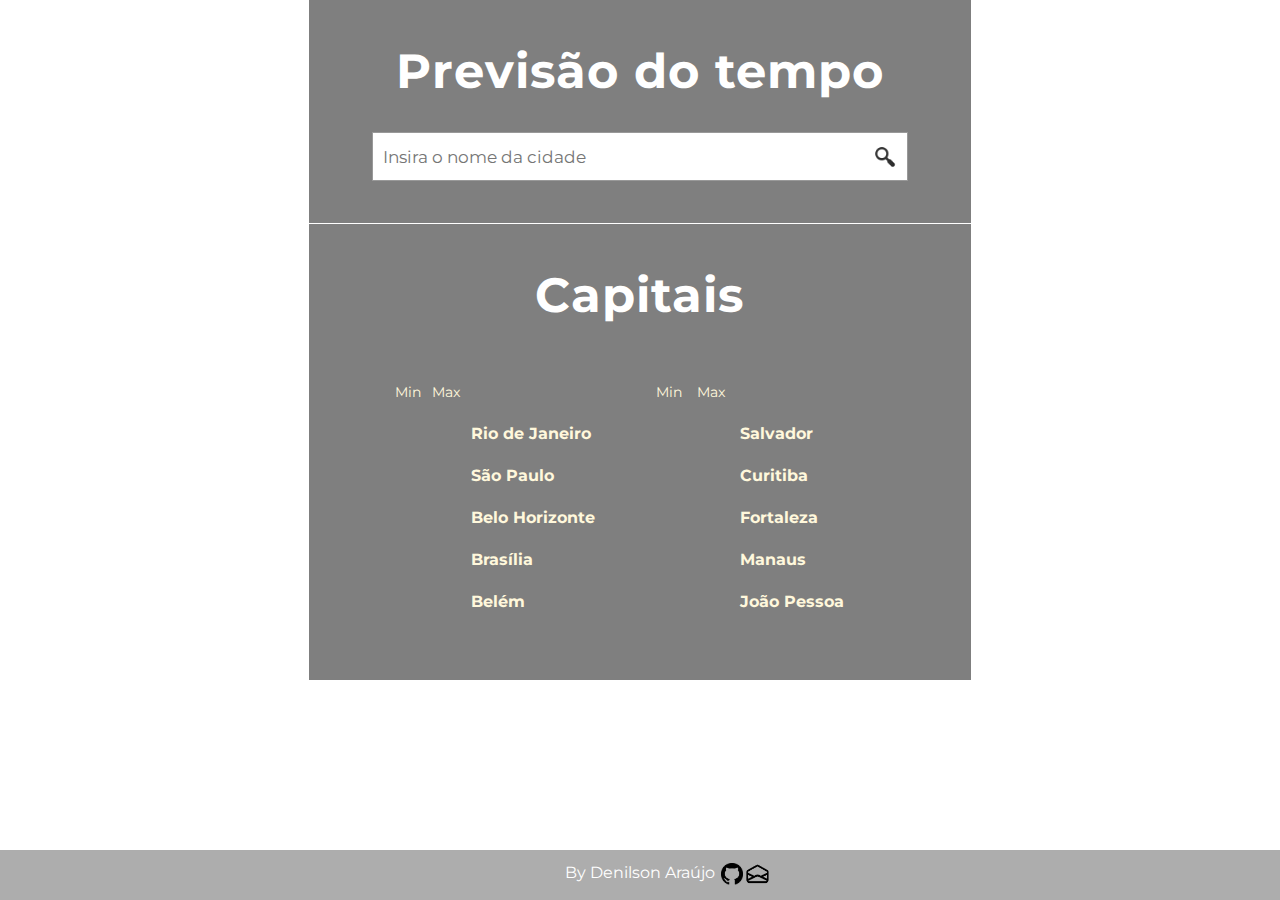
<file: index.html>
<!DOCTYPE html>
<html lang="br">
<head>
	<meta charset="utf-8">
	<meta name="viewport" content="width=device-width, initial-scale=1.0">
	<title>Previsão do Tempo</title>
	<link rel="stylesheet" type="text/css" href="css/style.css">
	<link href="https://fonts.googleapis.com/css?family=Montserrat" rel="stylesheet">
</head>
<body>
	<div class="container">
		<div class="previsao">		
			<h1>Previsão do tempo</h1>
			<div class="mostra-tempo">
				<div class="hoje">
					<div class="resumo-fechar">
						<p class="resumo"></p>
						<p class="fechar">X</p>
					</div>
					<h2 class="temp"></h2>
					<div class="detalhes">
						<div class="max-min">
							<p class="seta minimo"></p>
							<p class="seta maximo"></p>
						</div>
						<p class="sensacao">Sensação</p>
						<p class="vento">Vento</p>
						<p class="umidade">Umidade</p>
					</div>
				</div>
				<div class="prox-dias">
					<table>
						<tr>
							<th></th>
							<th></th>
							<th></th>
							<th></th>
							<th></th>
						</tr>
						<tr>
							<td></td>
							<td></td>
							<td></td>
							<td></td>
							<td></td>
						</tr>
					</table>
				</div>
			</div>
			<input id="cidade" class="icone-pesquisar" type="text" name="cidades" placeholder="Insira o nome da cidade" />
			
		</div>
		<div class="temperatura">
			<h1>Capitais</h1>
			<div class="tabelas">
			<table>
				<tr>
					<th>Min</th>
					<th>Max</th>
					<th> </th>
				</tr>
				<tr class="linha-cidades">
					<td class="min"></td>
					<td class="max"></td>
					<td class="cidade">Rio de Janeiro</td>
				</tr>
				<tr class="linha-cidades">
					<td class="min"></td>
					<td class="max"></td>
					<td class="cidade">São Paulo</td>
				</tr>
				<tr class="linha-cidades">
					<td class="min"></td>
					<td class="max"></td>
					<td class="cidade">Belo Horizonte</td>
				</tr>
				<tr class="linha-cidades">
					<td class="min"></td>
					<td class="max"></td>
					<td class="cidade">Brasília</td>
				</tr>
				<tr class="linha-cidades">
					<td class="min"></td>
					<td class="max"></td>
					<td class="cidade">Belém</td>
				</tr>
			</table>
			<table class="tbl2">
				<tr class="linha-2">
					<th class="linha-2">Min</th>
					<th class="linha-2">Max</th>
					<th class="linha-2"> </th>
				</tr>
				<tr class="linha-cidades">
					<td class="min"></td>
					<td class="max"></td>
					<td class="cidade">Salvador</td>
				</tr>
				<tr class="linha-cidades">
					<td class="min"></td>
					<td class="max"></td>
					<td class="cidade">Curitiba</td>
				</tr>
				<tr class="linha-cidades">
					<td class="min"></td>
					<td class="max"></td>
					<td class="cidade">Fortaleza</td>
				</tr>
				<tr class="linha-cidades">
					<td class="min"></td>
					<td class="max"></td>
					<td class="cidade">Manaus</td>
				</tr>
				<tr class="linha-cidades">
					<td class="min"></td>
					<td class="max"></td>
					<td class="cidade">João Pessoa</td>
				</tr>
			</table>
			</div>
		</div>
	</div>
	<footer>
			By Denilson Araújo
			<a href="https://github.com/DenisAraujoOliveira"><i class="contatos github"></i></a>
			<a href="mailto:denilsonaraujo95@hotmail.com"><i class="contatos email"></i></a>
	</footer>
</body>
<script src="js/jquery-3.1.1.min.js"></script>
<script src="js/script.js"></script>
</html>
</file>
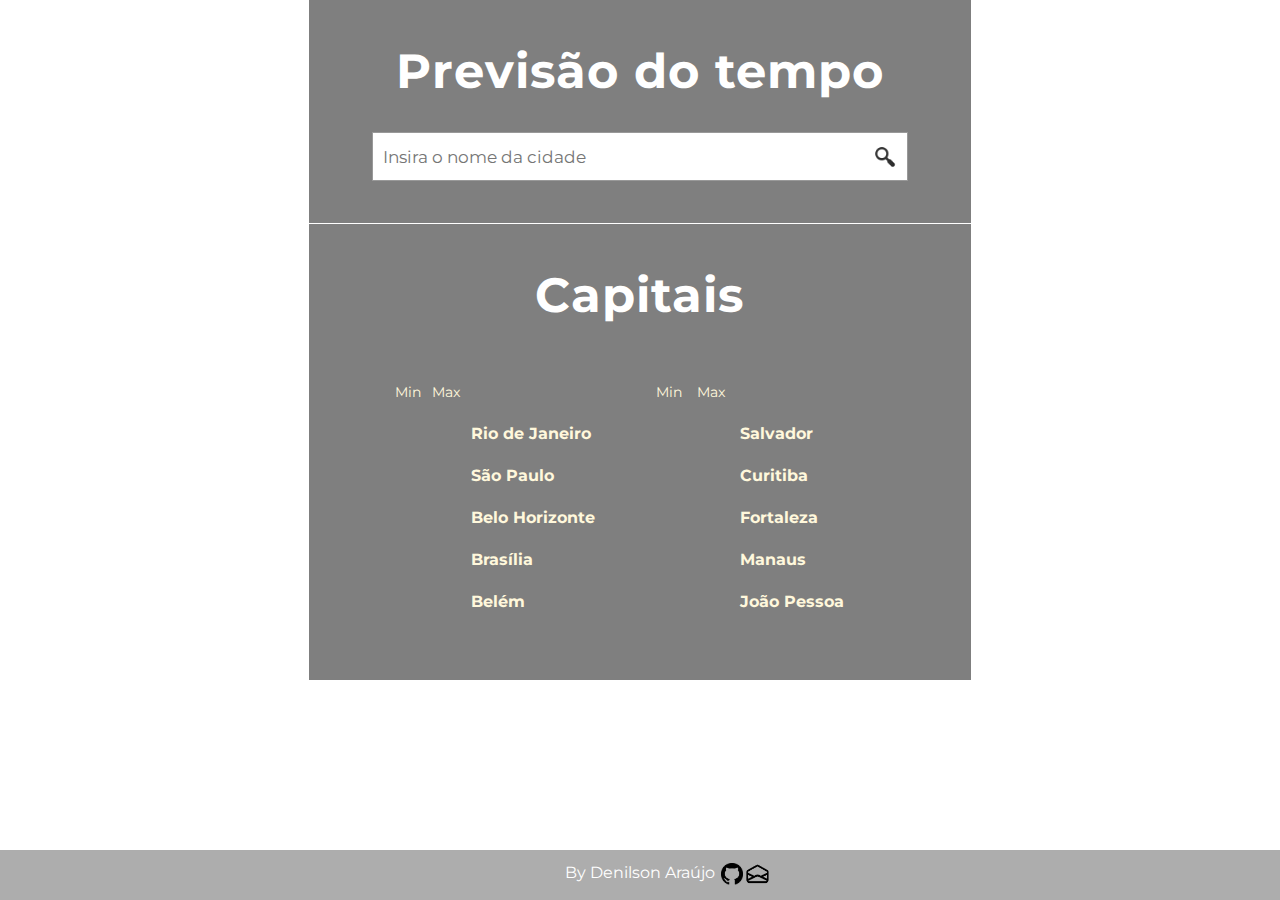
<file: home.html>
<!DOCTYPE html>
<html lang="br">
<head>
	<meta charset="utf-8">
	<meta name="viewport" content="width=device-width, initial-scale=1.0">
	<title>Previsão do Tempo</title>
	<link rel="stylesheet" type="text/css" href="css/style.css">
	<link href="https://fonts.googleapis.com/css?family=Montserrat" rel="stylesheet">
</head>
<body>
	<div class="container">
		<div class="previsao">		
			<h1>Previsão do tempo</h1>
			<div class="mostra-tempo">
				<div class="hoje">
					<div class="resumo-fechar">
						<p class="resumo"></p>
						<p class="fechar">X</p>
					</div>
					<h2 class="temp"></h2>
					<div class="detalhes">
						<div class="max-min">
							<p class="seta minimo"></p>
							<p class="seta maximo"></p>
						</div>
						<p class="sensacao">Sensação</p>
						<p class="vento">Vento</p>
						<p class="umidade">Umidade</p>
					</div>
				</div>
				<div class="prox-dias">
					<table>
						<tr>
							<th></th>
							<th></th>
							<th></th>
							<th></th>
							<th></th>
						</tr>
						<tr>
							<td></td>
							<td></td>
							<td></td>
							<td></td>
							<td></td>
						</tr>
					</table>
				</div>
			</div>
			<input id="cidade" class="icone-pesquisar" type="text" name="cidades" placeholder="Insira o nome da cidade" />
			
		</div>
		<div class="temperatura">
			<div class="tabelas">
			<h1>Capitais</h1>
			<table>
				<tr>
					<th>Min</th>
					<th>Max</th>
					<th> </th>
				</tr>
				<tr class="linha-cidades">
					<td class="min"></td>
					<td class="max"></td>
					<td class="cidade">Rio de Janeiro</td>
				</tr>
				<tr class="linha-cidades">
					<td class="min"></td>
					<td class="max"></td>
					<td class="cidade">São Paulo</td>
				</tr>
				<tr class="linha-cidades">
					<td class="min"></td>
					<td class="max"></td>
					<td class="cidade">Belo Horizonte</td>
				</tr>
				<tr class="linha-cidades">
					<td class="min"></td>
					<td class="max"></td>
					<td class="cidade">Brasília</td>
				</tr>
				<tr class="linha-cidades">
					<td class="min"></td>
					<td class="max"></td>
					<td class="cidade">Belém</td>
				</tr>
			</table>
			<table class="tbl2">
				<tr class="linha-2">
					<th class="linha-2">Min</th>
					<th class="linha-2">Max</th>
					<th class="linha-2"> </th>
				</tr>
				<tr class="linha-cidades">
					<td class="min"></td>
					<td class="max"></td>
					<td class="cidade">Salvador</td>
				</tr>
				<tr class="linha-cidades">
					<td class="min"></td>
					<td class="max"></td>
					<td class="cidade">Curitiba</td>
				</tr>
				<tr class="linha-cidades">
					<td class="min"></td>
					<td class="max"></td>
					<td class="cidade">Fortaleza</td>
				</tr>
				<tr class="linha-cidades">
					<td class="min"></td>
					<td class="max"></td>
					<td class="cidade">Manaus</td>
				</tr>
				<tr class="linha-cidades">
					<td class="min"></td>
					<td class="max"></td>
					<td class="cidade">João Pessoa</td>
				</tr>
			</table>
			</div>
		</div>
	</div>
	<footer>
			By Denilson Araújo
			<a href="https://github.com/DenisAraujoOliveira"><i class="contatos github"></i></a>
			<a href="mailto:denilsonaraujo95@hotmail.com"><i class="contatos email"></i></a>
	</footer>
</body>
<script src="js/jquery-3.1.1.min.js"></script>
<script src="js/script.js"></script>
</html>
</file>
<file: css/style.css>
*{
	color: #fff;
	font-family: 'Montserrat', sans-serif;
    -webkit-box-sizing: border-box;
 -moz-box-sizing: border-box;
 box-sizing: border-box;
}
html{
	height: 100%; 
    width: 100%;
    display: inline-table;
}
body{
    height: 100%;
    background-size: 100% 100%;
    background-image: url(http://www.mochileiros.com/upload/galeria/fotos/20120229200237.JPG);
    background-repeat: no-repeat;
    margin: 0;
    position: relative;
}
.temperatura table{
	float: left;
    margin: 2.5%;
    width: 45%;
}

.temperatura tbody th{
	font-weight: normal;
    font-size: 14px;
}
.temperatura tbody tr{
    font-size: 16px;
    font-weight: bold;
    text-align: left;
    height: 40px;
}
td.min {
    min-width: 25px;
}
td.max {
    min-width: 25px;
}

h1{
	font-weight: bold;
	font-size: 3em;
	letter-spacing: 1px;
    width: 100%;
}
.container{
    width: 66%;
    margin: auto;
    text-align: center;
    position: relative;
    min-height: 91%;
}

.previsao>#cidade{
    height: 49px;
    width: 81%;;
    padding: 1.5%;
    font-size: 17px;
    color: #5B5B5B;
}
.icone-pesquisar{
    background-image: url(../img/pesquisa.png);
    background-size: 25px 25px;
    background-repeat: no-repeat;
    background-position: 98%;
    border: 1px solid #999999;
}
.previsao,.temperatura{
    margin: auto;
    position: relative;
    max-width: 662px;
    padding: 10px 0% 43px 0%;
    background-color: rgba(0,0,0,0.5);
}

.temperatura table{
	float: left;
    margin: 2.5%;
    width: 45%;
}
.temperatura table *{
    color: #FFF8DC;
}
.temperatura tbody th{
	font-weight: normal;
    font-size: 14px;
}
.temperatura tbody tr{
    font-size: 16px;
    font-weight: bold;
    text-align: left;
    height: 40px;
}
.previsao:after{
    content: '';
    width: 100%;
    height: 1px;
    position: absolute;
    left: 0;
    background-color: #fff;
    bottom: 0px;
}

.tabelas{
    padding: 0px 70px;
    height: auto;
    position: relative;
    margin: auto;
    overflow-x: auto;
}

.mostra-tempo{
    margin: 5px auto 35px;
    background-color: #FFF3E4;
    padding: 5% 5% 5% 10%;
    display: none;
    width: 81%;
    -webkit-box-shadow: 0px 0px 28px 0px rgba(0,0,0,0.33);
-moz-box-shadow: 0px 0px 28px 0px rgba(0,0,0,0.33);
box-shadow: 0px 0px 28px 0px rgba(0,0,0,0.33);
}
.mostra-tempo *{
	color: #505050;
    font-weight: bold;
}

.hoje{
    width: 100%;
    float: left;
    position: relative;
    margin-bottom: 17px;
}
.hoje:after{
    content: '';
    border: 1px solid #FFA042;
    position: absolute;
    bottom: 0px;
    width: 105%;
    left: -5.5%;
}

.mostra-tempo .resumo-fechar, .resumo-fechar .resumo, .mostra-tempo .temp, .mostra-tempo .detalhes, .mostra-tempo .detalhes *{
	float: left;
}
.mostra-tempo .resumo-fechar{
	width: 100%;
}
.resumo-fechar .fechar{
    float: right;
    font-size: 30px;
    margin: 0;
    color: #FF8003;
    cursor: pointer;
}
.mostra-tempo .temp{
    clear: both;
    text-align: left;
    width: 100%;
    font-size: 44px;
    margin: 0;
    text-transform: capitalize;
}
.mostra-tempo .detalhes{
	margin: 0px 20px 20px 0px;
}
.mostra-tempo .detalhes *{
    margin: 15px 24px 0px 0px
}
.mostra-tempo .max-min{
	margin: 0px;
}
.mostra-tempo .detalhes .max-min *{
    position: relative;
    margin: 15px 25px 0px 25px;
}
.mostra-tempo .detalhes .max-min .maximo{
    margin-left: 14px;
}
.seta:before{
	background-image: url(../img/seta.png);
    background-size: 100%;
    height: 18px;
    width: 18px;
    content: '';
    position: absolute;
    left: -25px;
}
.seta:nth-child(2):before{
    transform: rotate(180deg);
}
.mostra-tempo .detalhes .max-min,.mostra-tempo .detalhes .sensacao{
    margin-bottom: 5px;
}
.mostra-tempo .detalhes .vento{
	clear: both;
    margin-left: 0px;
}
.sensacao,.vento,.umidade{
	font-weight: initial;
}


.mostra-tempo table{
	clear: both;
    margin: auto;
}
.mostra-tempo th{
    font-size: 14px;
}
.prox-dias{
    margin: 0% -5%;
    float: left;
    width: 97%;
}
.prox-dias td{
	color: #FF8204;
    min-width: 78px;;
    font-size: 13px;
}

footer{
    position: absolute;
    width: 100%;
    background-color: rgba(153,153,153,0.8);
    left: 0;
    height: 50px;
    padding: 1% 0%;
    text-align: center;
    bottom: 0px;
}
.contatos{
    content: '';
    position: absolute;
    background-size: 22px 22px;
    width: 25px;
    height: 25px;
    margin: 0px 6px;
    background-repeat: no-repeat;
}
.github{
    background-image: url(../img/github.png);
}
.email{
    background-image: url(../img/email.png);
    margin: -2px 30px;
    border-radius: 10px;
    background-position: -4px -4px;
    background-size: 135%;
    border: 1px solid transparent;
}



@media(max-width: 849px){
    .mostra-tempo th:nth-child(5), .mostra-tempo td:nth-child(5) {
        display: none;
    }   
}
@media (max-width: 600px) {
    h1{
        font-size: 49px;
        text-align: center;
    }
    .container{
        width: 86%;
        margin: 0px auto 23px;        
    }
    .previsao, .temperatura{
        width: 100%;
        max-width: 100%;
        padding: 0px 0px 0px 0px;
        margin: 0;
    }
    .previsao>#cidade {
        height: 40px;
        width: 90%;
        padding: 10px;
        font-size: 14px;
        margin: 20px 0px;
    }
    .previsao>input{
        background-size: 25px 25px;
    }
    .mostra-tempo{
        padding: 5px 0px 35px;
        margin: 0px 0px 0px 0px;
        width: 91%;
        -webkit-box-shadow: inset 0px 7px 12px 0px rgba(0,0,0,0.33);
    -moz-box-shadow: inset 0px 7px 12px 0px rgba(0,0,0,0.33);
    box-shadow: inset 0px 7px 12px 0px rgba(0,0,0,0.23);
    }
    .hoje{
        width: 99%;
        padding: 10px;
    }
    .hoje:after{
        width: 100%;
        left: 0px;
    }
    .mostra-tempo .temp{
        font-size: 32px
    }
    .mostra-tempo .detalhes{
        margin-bottom: 20px;
    }
    .prox-dias{
        width: 100%;
        margin: 0%;
    }
    .prox-dias td {
        color: #FF8204;
        min-width: 78px;
        font-size: 14px;
    }    
    .mostra-tempo th {
        font-size: 14px;
    }

    .temperatura table{
        margin: 0px auto;
    }
    .temperatura tbody>.linha-2{
        display: none;  
    }
    .temperatura .tbl2{
        margin-top: 42px;
    }
    .tabelas{
        padding: 0px 10px;
        margin: 1px 0px;
    }
}
</file>
